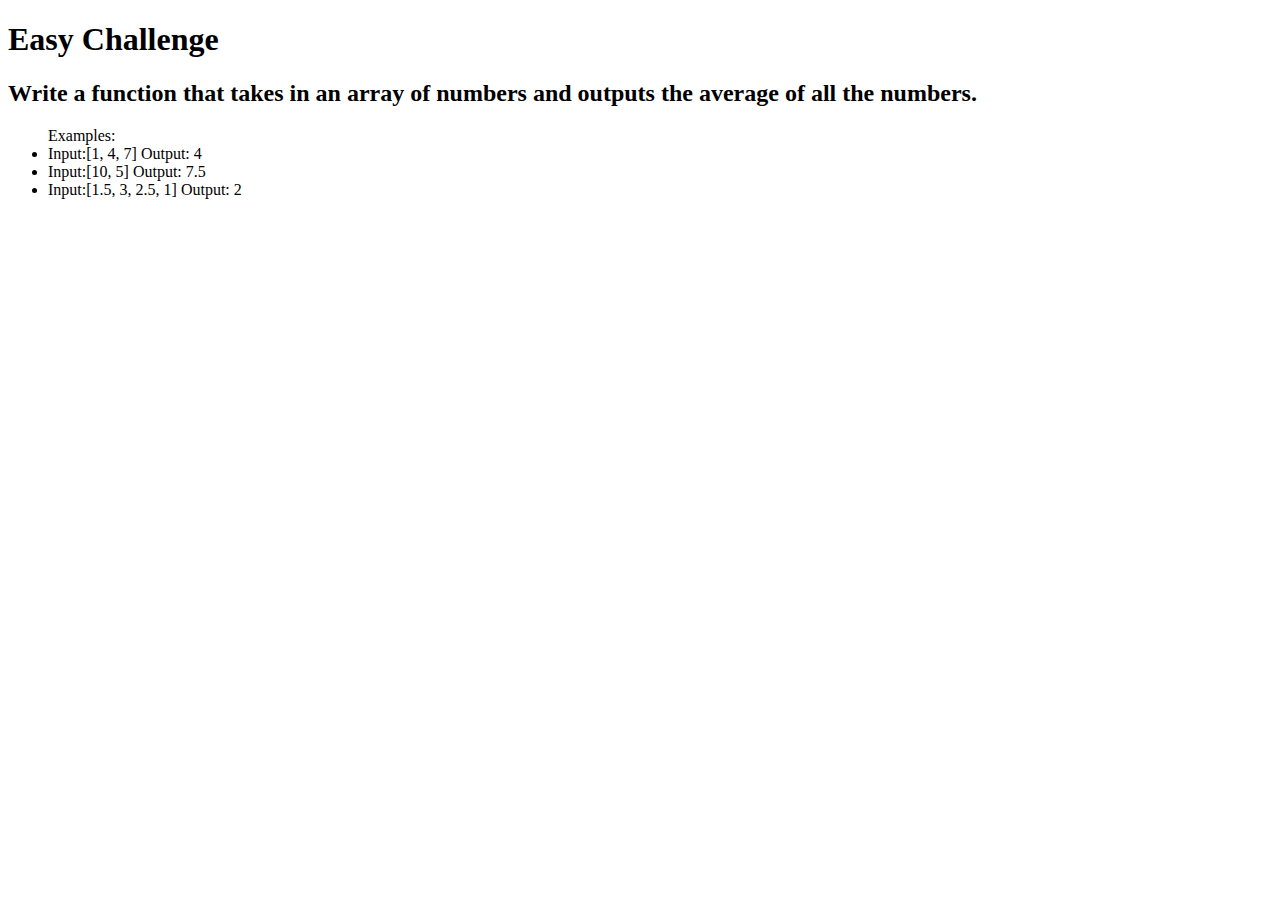
<file: Easy/index.html>
<!DOCTYPE html>
<html lang="en">
<head>
    <meta charset="UTF-8">
    <meta name="viewport" content="width=device-width, initial-scale=1.0">
    <title>Easy</title>
</head>
<body>
    <h1>Easy Challenge</h1>
    <h2>Write a function that takes in an array of numbers and outputs the average of all the numbers. 
    </h2>
    <ul>Examples:
        <li>Input:[1, 4, 7] Output: 4</li>
        <li>Input:[10, 5] Output: 7.5</li>
        <li>Input:[1.5, 3, 2.5, 1] Output: 2</li>
    </ul>
    
    <script src="easy.js"></script>
</body>
</html>
</file>
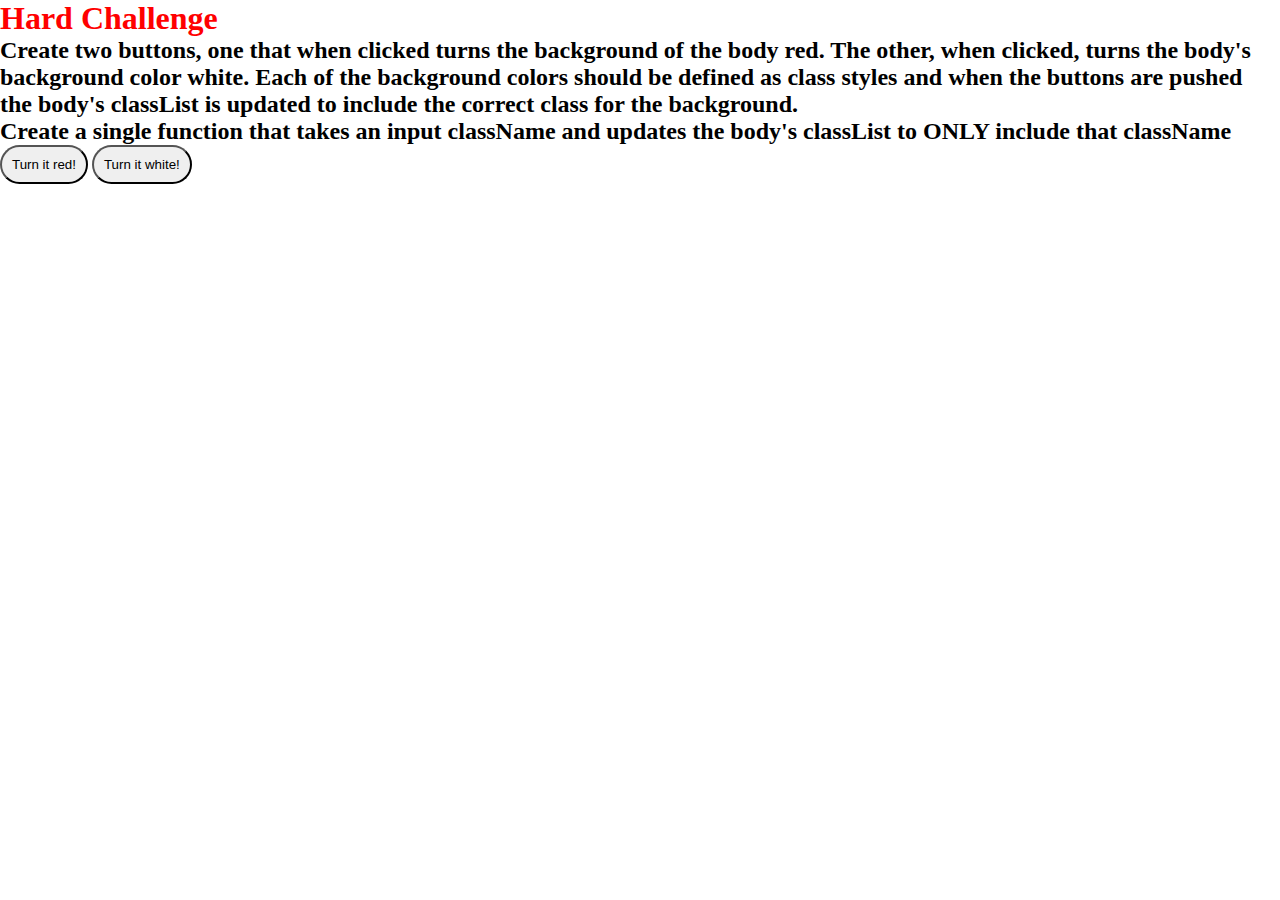
<file: Hard/index.html>
<!DOCTYPE html>
<html lang="en">
<head>
    <meta charset="UTF-8">
    <meta name="viewport" content="width=device-width, initial-scale=1.0">
    <link rel="stylesheet" type="text/css" href="styles.css">
    <title>Hard</title>
</head>
<body class="" id="body">
    <h1>Hard Challenge</h1>
    <h2>Create two buttons, one that when clicked turns the background of the body red. The other, when clicked, turns the body's background color white. Each of the background colors should be defined as class styles and when the buttons are pushed the body's classList is updated to include the correct class for the background.</h2> 
    <h2>Create a single function that takes an input className and updates the body's classList to ONLY include that className
    </h2>


    <button id="red">
        Turn it red!
    </button>

    <button id="white">
        Turn it white!
    </button>

    <script src="hard.js"></script>
</body>
</html>
</file>
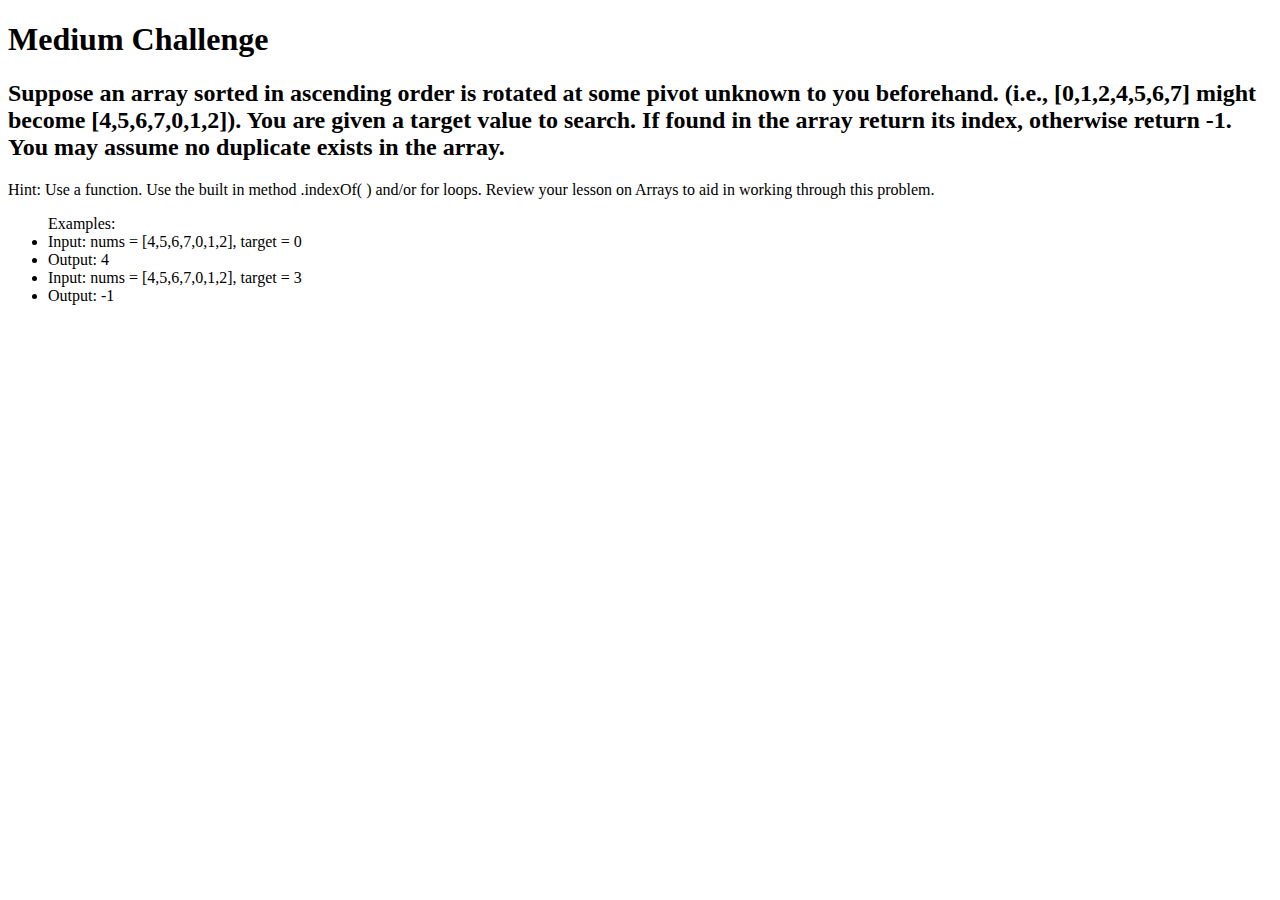
<file: Medium/index.html>
<!DOCTYPE html>
<html lang="en">
<head>
    <meta charset="UTF-8">
    <meta name="viewport" content="width=device-width, initial-scale=1.0">
    <title>Medium</title>
</head>
<body>
    <h1>Medium Challenge</h1>
    <h2>Suppose an array sorted in ascending order is rotated at some pivot unknown to you beforehand. (i.e., [0,1,2,4,5,6,7] might become [4,5,6,7,0,1,2]).
    You are given a target value to search. If found in the array return its index, otherwise return -1.
    You may assume no duplicate exists in the array.
    </h2>
    <p>
    Hint:  Use a function. Use the built in method .indexOf( ) and/or  for loops. Review your lesson on Arrays to aid in working through this problem. 
    </p>
    <ul>Examples:
        <li>Input: nums = [4,5,6,7,0,1,2], target = 0
        </li>
        <li>Output: 4
        </li>
        <li>Input: nums = [4,5,6,7,0,1,2], target = 3
        </li>
        <li>Output: -1
        </li>
    </ul>
    <script src="medium.js"></script>
</body>
</html>
</file>
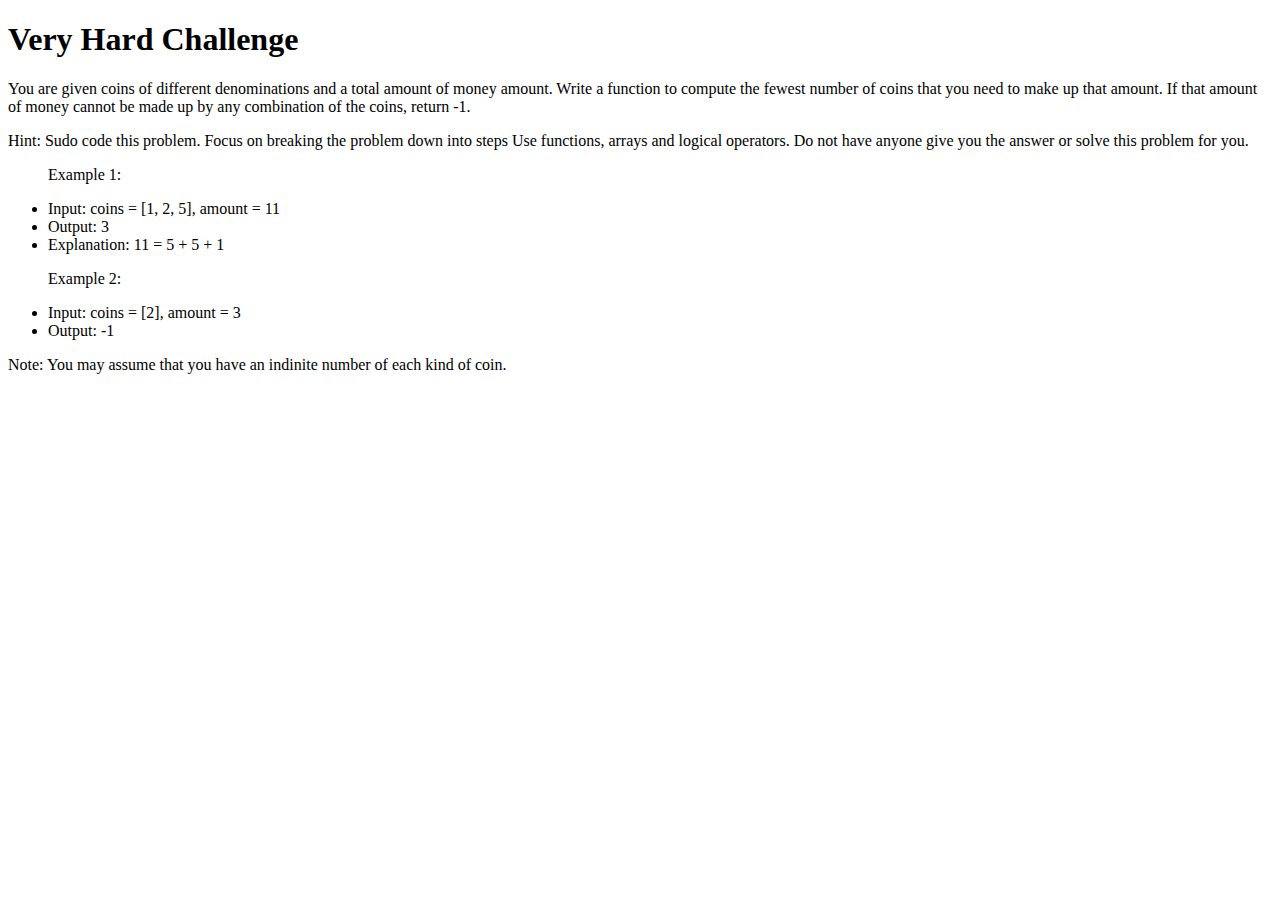
<file: Very Hard/index.html>
<!DOCTYPE html>
<html lang="en">
<head>
    <meta charset="UTF-8">
    <meta name="viewport" content="width=device-width, initial-scale=1.0">
    <title>VeryHard</title>
</head>
<body>
    <h1>Very Hard Challenge</h1>
    <p>You are given coins of different denominations and a total amount of money amount. Write a function to compute the fewest number of coins that you need to make up that amount. If that amount of money cannot be made up by any combination of the coins, return -1.</p>
    <p>Hint:  Sudo code this problem. Focus on breaking the problem down into steps  Use functions, arrays and logical operators.  Do not have anyone give you the answer or solve this problem for you. </p>
    <ul>
        <p>Example 1: </p>
        <li>Input: coins = [1, 2, 5], amount = 11
        </li>
        <li>Output: 3 
        </li>
        <li>Explanation: 11 = 5 + 5 + 1
        </li>
        <p>Example 2:</p>
        <li>Input: coins = [2], amount = 3
        </li>
        <li>Output: -1</li>
    </ul>
    
    <p>Note: You may assume that you have an indinite number of each kind of coin.</p>

    <script src="veryhard.js"></script>
</body>
</html>
</file>
<file: Hard/styles.css>
* {
    margin: 0;
    padding: 0;
}



h1 {
    color: red;
}

button {
    padding: 10px;
    border-radius: 25px;
}

.bg-red {
    background-color: red;
}

.bg-white {
    background-color: white;
}
</file>
